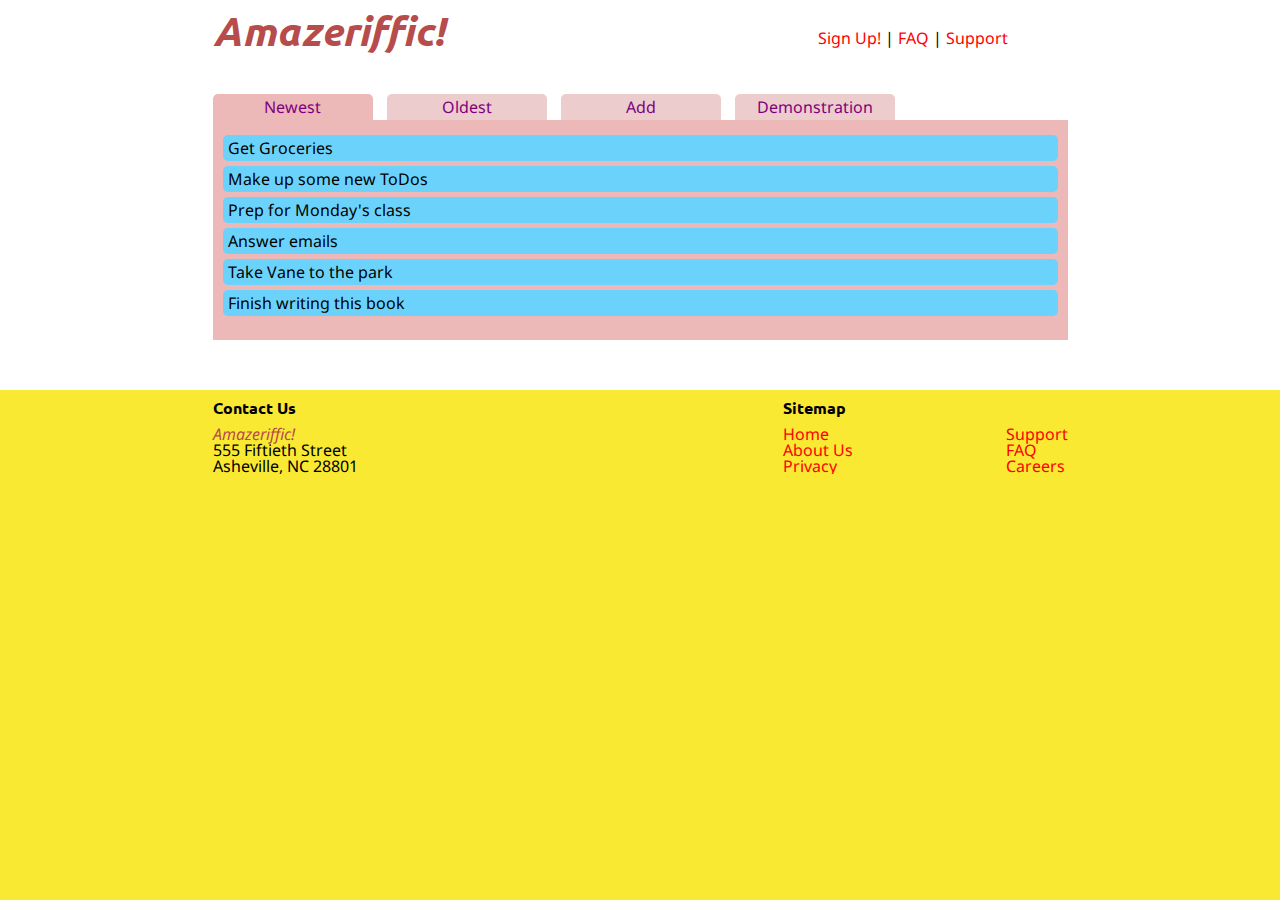
<file: index.html>
<!DOCTYPE html>
<html>	
<!--
Name: Christopher Dancarlo Danan
Date: January 26, 2015
Updated: February 28, 2015
t
fflvd
-->
	<head>
		<meta charset="utf-8" />
		<title>Amazeriffic</title>
		<!--Reset the browser settings-->
		<link rel="stylesheet" type="text/css" href="stylesheets/reset.css" />
		<!--Link to stylesheet-->
		<link rel="stylesheet" type="text/css" href="stylesheets/style.css" />
		<!--Link to font "Ubuntu"-->
		<link href='http://fonts.googleapis.com/css?family=Ubuntu' rel='stylesheet' type='text/css'>
		<!--Link to font "Droid Sans"-->
		<link href='http://fonts.googleapis.com/css?family=Droid+Sans' rel='stylesheet' type='text/css'>
	</head>
	<body>
		<header>
			<div class="container">
				<h1><span class="amazerifficName">Amazeriffic!</span></h1>
				<nav>
					<a href="#">Sign Up!</a> |
					<a href="faq.html">FAQ</a> |
					<a href="#">Support</a>
				</nav>
			</div>
		</header>
		<main>
			<div class="container">
				<div class="tabs">
					<a href=""><span class="active">Newest</span></a>
					<a href=""><span>Oldest</span></a>
					<a href=""><span>Add</span></a>
					<a href=""><span>Demonstration</span></a>
				</div>
				<div class="content">
					<ul>
						<li>Get Groceries</li>
						<li>Make up some new ToDos</li>
						<li>Answer recruiter emails on LinkedIn</li>
						<li>Take Gracie to the park</li>
						<li>Finish writing book</li>
					</ul>
				</div>
			</div>
		</main>
		<footer>
			<div class="container">
				<div class="contact">
					<h5>Contact Us</h5>
					<p><span class="amazerifficName">Amazeriffic!</span></p>
					<p>555 Fiftieth Street</p>
					<p>Asheville, NC 28801</p>
				</div>
				<div class="sitemap">
					<h5>Sitemap</h5>
					<div class="subLeft">
						<ul>
							<li><a href="index.html">Home</a></li>
							<li><a href="#">About Us</a></li>
							<li><a href="#">Privacy</a></li>
						</ul>
					</div>
					<div class="subRight">
						<ul>
							<li><a href="#">Support</a></li>
							<li><a href="faq.html">FAQ</a></li>
							<li><a href="#">Careers</a></li>
						</ul>
					</div>
				</div>
			</div>
		</footer>

		<!--Add jQuery-->
		<script src="http://code.jquery.com/jquery-1.11.2.min.js"></script>
		<script src="javascripts/app.js"></script>
	</body>
</html>
</file>
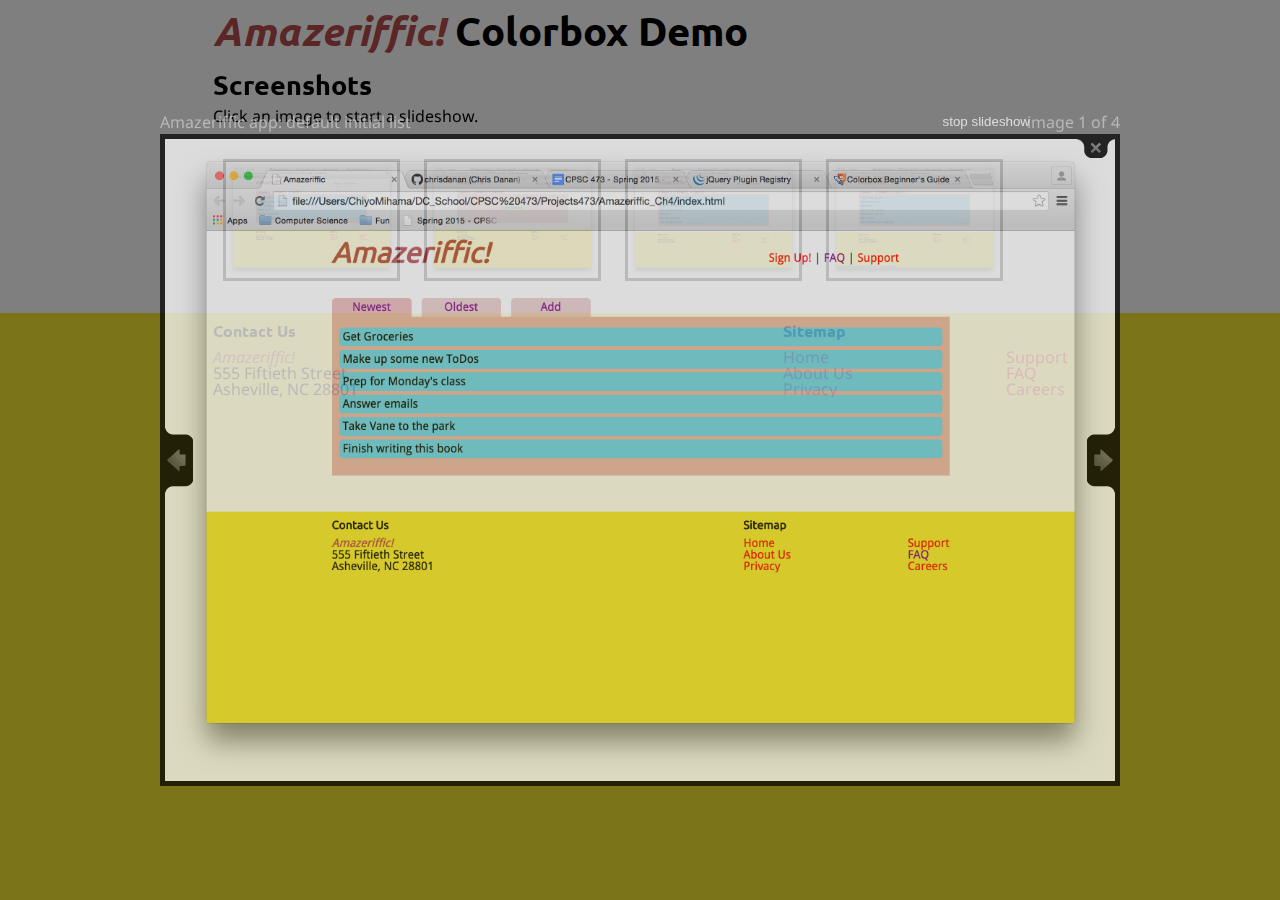
<file: colorbox_demo.html>
<!DOCTYPE html>
<html>	
<!--
Name: Christopher Dancarlo Danan
Date: January 26, 2015
Updated: March 1, 2015
References:
 -Getting colorbox up-and-running
 http://onwebdev.blogspot.com/2011/08/jquery-colorbox-gallery-tutorial.html
 https://www.youtube.com/watch?v=F0-DWrDN99w
 http://www.jacklmoore.com/colorbox/guide/
-Colorbox webpage
http://www.jacklmoore.com/colorbox/

t
fflvd
-->
	<head>
		<meta charset="utf-8" />
		<title>Amazeriffic Colorbox Demo</title>
		<!--Reset the browser settings-->
		<link rel="stylesheet" type="text/css" href="stylesheets/reset.css" />
		<!--Link to stylesheet-->
		<link rel="stylesheet" type="text/css" href="stylesheets/style.css" />
		<!--Link to font "Ubuntu"-->
		<link href='http://fonts.googleapis.com/css?family=Ubuntu' rel='stylesheet' type='text/css'>
		<!--Link to font "Droid Sans"-->
		<link href='http://fonts.googleapis.com/css?family=Droid+Sans' rel='stylesheet' type='text/css'>
		<!--Link to colorbox CSS file-->
		<link rel="stylesheet" type="text/css" href="colorbox.css" />
	</head>
	<body>
		<header>
			<div class="container">
				<h1><span class="amazerifficName">Amazeriffic!</span> Colorbox Demo</h1>
			</div>
		</header>
		<main>
			<div class="container">
				<h2>Screenshots</h2>
				<p>Click an image to start a slideshow.</p>

				<div class="gallery">
					<p><a class = "gal" href="images/Amazeriffic_Tabs_1.png" title="Amazeriffic app: default initial list"><img src="images/Amazeriffic_Tabs_1.png" alt="Screenshot 1 of Amazeriffic in action" width="2628px" height="1778px" class="screenshot"/></a></p>

					<p><a class = "gal" href="images/Amazeriffic_Tabs_2.png" title="Amazeriffic app: inputting a new to-do list item"><img src="images/Amazeriffic_Tabs_2.png" alt="Screenshot 2 of Amazeriffic in action" width="2628px" height="1778px" class="screenshot"/></a></p>

					<p><a class = "gal" href="images/Amazeriffic_Tabs_3.png" title="Amazeriffic app: newly created item successfully shows in the list"><img src="images/Amazeriffic_Tabs_3.png" alt="Screenshot 3 of Amazeriffic in action" width="2628px" height="1778px" class="screenshot"/></a></p>
					
					<p><a class = "gal" href="images/Amazeriffic_Tabs_4.png" title="Amazeriffic app: newly created item also shows in 'Oldest' tab"><img src="images/Amazeriffic_Tabs_4.png" alt="Screenshot 4 of Amazeriffic in action" width="2628px" height="1778px" class="screenshot"/></a></p>
				</div>
			</div>
		</main>
		<footer>
			<div class="container">
				<div class="contact">
					<h5>Contact Us</h5>
					<p><span class="amazerifficName">Amazeriffic!</span></p>
					<p>555 Fiftieth Street</p>
					<p>Asheville, NC 28801</p>
				</div>
				<div class="sitemap">
					<h5>Sitemap</h5>
					<div class="subLeft">
						<ul>
							<li><a href="index.html">Home</a></li>
							<li><a href="#">About Us</a></li>
							<li><a href="#">Privacy</a></li>
						</ul>
					</div>
					<div class="subRight">
						<ul>
							<li><a href="#">Support</a></li>
							<li><a href="faq.html">FAQ</a></li>
							<li><a href="#">Careers</a></li>
						</ul>
					</div>
				</div>
			</div>
		</footer>

		<!--Add jQuery-->
		<script src="http://code.jquery.com/jquery-1.11.2.min.js"></script>
		<!--Add colorbox javascript-->
		<script src="javascripts/jquery.colorbox-min.js"></script>
		<!--Add custom javascript file-->
		<script src="javascripts/gallery.js"></script>
	</body>
</html>
</file>
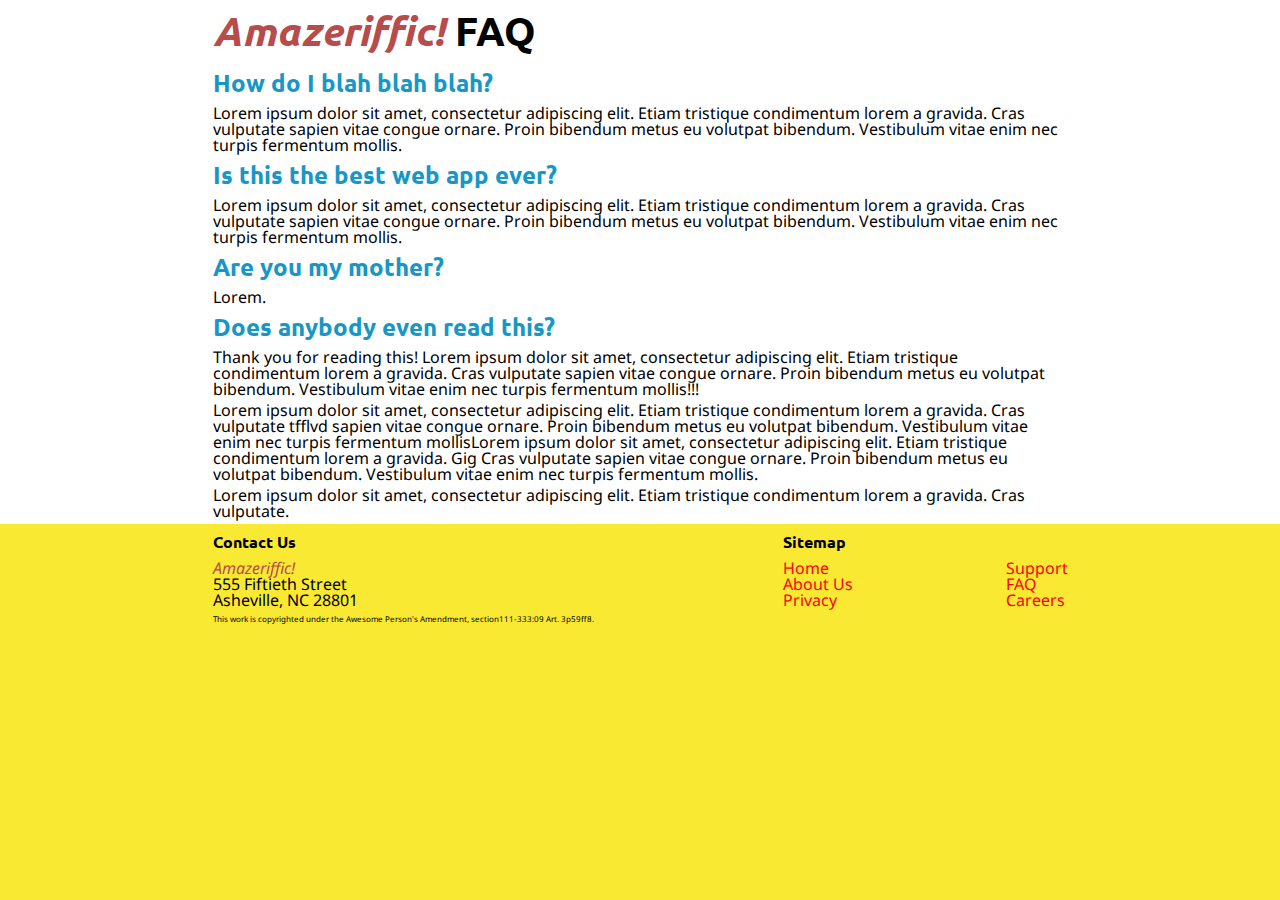
<file: faq.html>
<!DOCTYPE html>
<html>
	<head>
		<meta charset="utf-8" />
		<title>Amazeriffic FAQ Page</title>
		<!--This link resets the browser settings.-->
		<link rel="stylesheet" type="text/css" href="stylesheets/reset.css" />
		<!--Link to stylesheet-->
		<link rel="stylesheet" type="text/css" href="stylesheets/style.css" />
		<!--Link to font "Ubuntu"-->
		<link href='http://fonts.googleapis.com/css?family=Ubuntu' rel='stylesheet' type='text/css'>
		<!--Link to font "Droid Sans"-->
		<link href='http://fonts.googleapis.com/css?family=Droid+Sans' rel='stylesheet' type='text/css'>
	</head>
	<body>
		<header>
			<div class="container">
				<h1><span class="amazerifficName">Amazeriffic!</span> FAQ</h1>
			</div>
		</header>
		<main>
			<div class="container">
				<h3 class="question">How do I blah blah blah?</h3>
				<p class="answer">Lorem ipsum dolor sit amet, consectetur adipiscing elit. Etiam tristique condimentum lorem a gravida. Cras vulputate sapien vitae congue ornare. Proin bibendum metus eu volutpat bibendum. Vestibulum vitae enim nec turpis fermentum mollis.</p>
				<h3 class="question">Is this the best web app ever?</h3>
				<p class="answer">Lorem ipsum dolor sit amet, consectetur adipiscing elit. Etiam tristique condimentum lorem a gravida. Cras vulputate sapien vitae congue ornare. Proin bibendum metus eu volutpat bibendum. Vestibulum vitae enim nec turpis fermentum mollis.</p>
				<h3 class="question">Are you my mother?</h3>
				<p class="answer">Lorem.</p>
				<h3 class="question">Does anybody even read this?</h3>
				<p class="answer">Thank you for reading this! Lorem ipsum dolor sit amet, consectetur adipiscing elit. Etiam tristique condimentum lorem a gravida. Cras vulputate sapien vitae congue ornare. Proin bibendum metus eu volutpat bibendum. Vestibulum vitae enim nec turpis fermentum mollis!!!</p>
				<p class="answer">Lorem ipsum dolor sit amet, consectetur adipiscing elit. Etiam tristique condimentum lorem a gravida. Cras vulputate tfflvd sapien vitae congue ornare. Proin bibendum metus eu volutpat bibendum. Vestibulum vitae enim nec turpis fermentum mollisLorem ipsum dolor sit amet, consectetur adipiscing elit. Etiam tristique condimentum lorem a gravida. Gig Cras vulputate sapien vitae congue ornare. Proin bibendum metus eu volutpat bibendum. Vestibulum vitae enim nec turpis fermentum mollis.</p>
				<p class="answer">Lorem ipsum dolor sit amet, consectetur adipiscing elit. Etiam tristique condimentum lorem a gravida. Cras vulputate.</p>
			</div>
		</main>
		<footer>
			<div class="container">
				<div class="contact">
	        		<h5>Contact Us</h5>
			        <p><span class="amazerifficName">Amazeriffic!</span></p>
			        <p>555 Fiftieth Street</p>
			        <p>Asheville, NC 28801</p>
	      		</div>

		      <div class="sitemap">
			        <h5>Sitemap</h5>
			        <div class="subLeft">
				        <ul>
				          <li><a href="index.html">Home</a></li>
				          <li><a href="#">About Us</a></li>
				          <li><a href="#">Privacy</a></li>
				         </ul>
				    </div>
				    <div class="subRight">
				         <ul>
				          <li><a href="#">Support</a></li>
				          <li><a href="faq.html">FAQ</a></li>
				          <li><a href="#">Careers</a></li>
				        </ul>
				    </div>
		      </div>
					<small>This work is copyrighted under the Awesome Person's Amendment, section111-333:09 Art. 3p59ff8.</small>
			</div>
		</footer>
	</body>
</html>
</file>
<file: stylesheets/style.css>
/*Stylesheet for index.html*/

body{
	background-color: #f9e933;
	font-family: "Droid Sans", sans-serif;
	font-size: 100%;
}

header, main, footer{
	min-width: 855px;
	overflow: auto;
}

/*Allow header, main, and footer sections to be moved*/
header .container, main .container, footer .container{
	max-width: 855px;
	margin: auto;
	/*overflow: auto;*/
	/*border: 1px dashed red;*/
}

header{
	background-color: white;
	/*overflow: auto;*/
}

header h1{
	float: left;
	width: 570px;
}

header nav{
	float: right;
	width: 250px;
	margin-top:30px;
}

main{
	background-color: white;
	overflow: auto;
}

.mainContentLeft{
	float: left;
	width: 570px;
}

.mainContentRight{
	float: right;
	width: 285px;
}

.question{
	color: #1897c7;
}
footer{
	overflow: auto;
}

.contact{
	float: left;
	width: 570px;
}

.contact > p{
	margin: 0px;
	padding: 0px;
}

.sitemap{
	float: right;
	width: 285px;
}

/*subLeft and subRight are used to split the sitemap menu into two columns*/
.subLeft{
	float: left;
}

.subRight{
	float: right;
}

h1, h2, h3, h4, h5, h6{
	font-family: "Ubuntu", sans-serif;
	font-weight: bold;
	margin-top: 10px;
	margin-bottom: 10px;
}

h1{
	font-size: 2.5em;
}

h2{
	font-size: 1.7em;
}

h3{
	font-size: 1.5em;
}

h4{
	font-size: 1.3em;
}

h5{
	font-size: 1.0em;
}

h6{
	font-size: 0.5em;
}

p{
	margin-top: 5px;
	margin-bottom: 5px;
}

a{
	text-decoration: none;
	color: red;
}

#slideshowLink{
	font-size: 2em;
}

/*Underline links when mouse is over them*/
a:hover{
	text-decoration: underline;
}

/*Change color of links that were previously visited*/
a:visited{
	color: purple;
}

/*Italicize and color "Amazeriffic!"*/
.amazerifficName{
	color: #b64c4c;
	font-style: italic;
}

#reasonHeader{
	margin-top: 33px;
}

.reason{
	margin-top: 5px;
	margin-bottom: 5px;
	margin-left: 20px;
	list-style-type: disc;
}

.tabs a span{
	display: inline-block;
	border-radius: 5px 5px 0 0;
	width: 150px;
	margin-right: 10px;
	text-align: center;
	/*background: #ddd;*/
	background-color: #eccccc;
	padding: 5px;
}

.tabs a span.active{
	/*background: #eee;*/
	background-color: #ecb8b8;
	margin-top: 33px;
}

.content{
	/*background: #eee;*/
	background-color: #ecb8b8;
	padding: 10px;
	margin-bottom: 50px;
	min-height: 200px;
}

.content ul li{
	background-color: #6bd3fb;
	margin-top: 5px;
	margin-bottom: 5px;
	border-radius: 5px;
	padding: 5px;
}

.content .linkDiv{
	margin-top: 70px;
	text-align: center;
}

.inputCommentBox{
	border: none;
	border-radius: 5px;
	/*Allow input box to be centered*/
	display: block;
	margin: auto;
	margin-top: 50px;
	margin-bottom: 10px;
	/********************************/
	font-size: 1.1em;
}

.inputCommentBtn{
	background-color: #84f979;
	border: none;
	border-radius: 5px;
	/*Allow submit button to be centered*/
	display: block;
	margin: auto;
	/*********************************/
	font-size: 1.1em;
}

.inputCommentBtn:hover{
	cursor: pointer;
}

/*
img{
	width: 75%;
	height: 75%;
	margin: 33px;
}*/


.gallery p{
	padding: 10px;
	display: inline;
}

.screenshot{
	border: 3px solid black;
	margin-top: 30px;
	margin-bottom: 30px;
	width: 20%;
	height: 20%;
	display: inline-block;
}

small{
	font-size:0.5em;
}
</file>
<file: colorbox.css>
/*
    Colorbox Core Style:
    The following CSS is consistent between example themes and should not be altered.
*/
#colorbox, #cboxOverlay, #cboxWrapper{position:absolute; top:0; left:0; z-index:9999; overflow:hidden;}
#cboxWrapper {max-width:none;}
#cboxOverlay{position:fixed; width:100%; height:100%;}
#cboxMiddleLeft, #cboxBottomLeft{clear:left;}
#cboxContent{position:relative;}
#cboxLoadedContent{overflow:auto; -webkit-overflow-scrolling: touch;}
#cboxTitle{margin:0;}
#cboxLoadingOverlay, #cboxLoadingGraphic{position:absolute; top:0; left:0; width:100%; height:100%;}
#cboxPrevious, #cboxNext, #cboxClose, #cboxSlideshow{cursor:pointer;}
.cboxPhoto{float:left; margin:auto; border:0; display:block; max-width:none; -ms-interpolation-mode:bicubic;}
.cboxIframe{width:100%; height:100%; display:block; border:0; padding:0; margin:0;}
#colorbox, #cboxContent, #cboxLoadedContent{box-sizing:content-box; -moz-box-sizing:content-box; -webkit-box-sizing:content-box;}

/* 
    User Style:
    Change the following styles to modify the appearance of Colorbox.  They are
    ordered & tabbed in a way that represents the nesting of the generated HTML.
*/
#cboxOverlay{background:#000; opacity: 0.9; filter: alpha(opacity = 90);}
#colorbox{outline:0;}
    #cboxContent{margin-top:20px;background:#000;}
        .cboxIframe{background:#fff;}
        #cboxError{padding:50px; border:1px solid #ccc;}
        #cboxLoadedContent{border:5px solid #000; background:#fff;}
        #cboxTitle{position:absolute; top:-20px; left:0; color:#ccc;}
        #cboxCurrent{position:absolute; top:-20px; right:0px; color:#ccc;}
        #cboxLoadingGraphic{background:url(images/loading.gif) no-repeat center center;}

        /* these elements are buttons, and may need to have additional styles reset to avoid unwanted base styles */
        #cboxPrevious, #cboxNext, #cboxSlideshow, #cboxClose {border:0; padding:0; margin:0; overflow:visible; width:auto; background:none; }
        
        /* avoid outlines on :active (mouseclick), but preserve outlines on :focus (tabbed navigating) */
        #cboxPrevious:active, #cboxNext:active, #cboxSlideshow:active, #cboxClose:active {outline:0;}
        
        #cboxSlideshow{position:absolute; top:-20px; right:90px; color:#fff;}
        #cboxPrevious{position:absolute; top:50%; left:5px; margin-top:-32px; background:url(images/controls.png) no-repeat top left; width:28px; height:65px; text-indent:-9999px;}
        #cboxPrevious:hover{background-position:bottom left;}
        #cboxNext{position:absolute; top:50%; right:5px; margin-top:-32px; background:url(images/controls.png) no-repeat top right; width:28px; height:65px; text-indent:-9999px;}
        #cboxNext:hover{background-position:bottom right;}
        #cboxClose{position:absolute; top:5px; right:5px; display:block; background:url(images/controls.png) no-repeat top center; width:38px; height:19px; text-indent:-9999px;}
        #cboxClose:hover{background-position:bottom center;}
</file>
